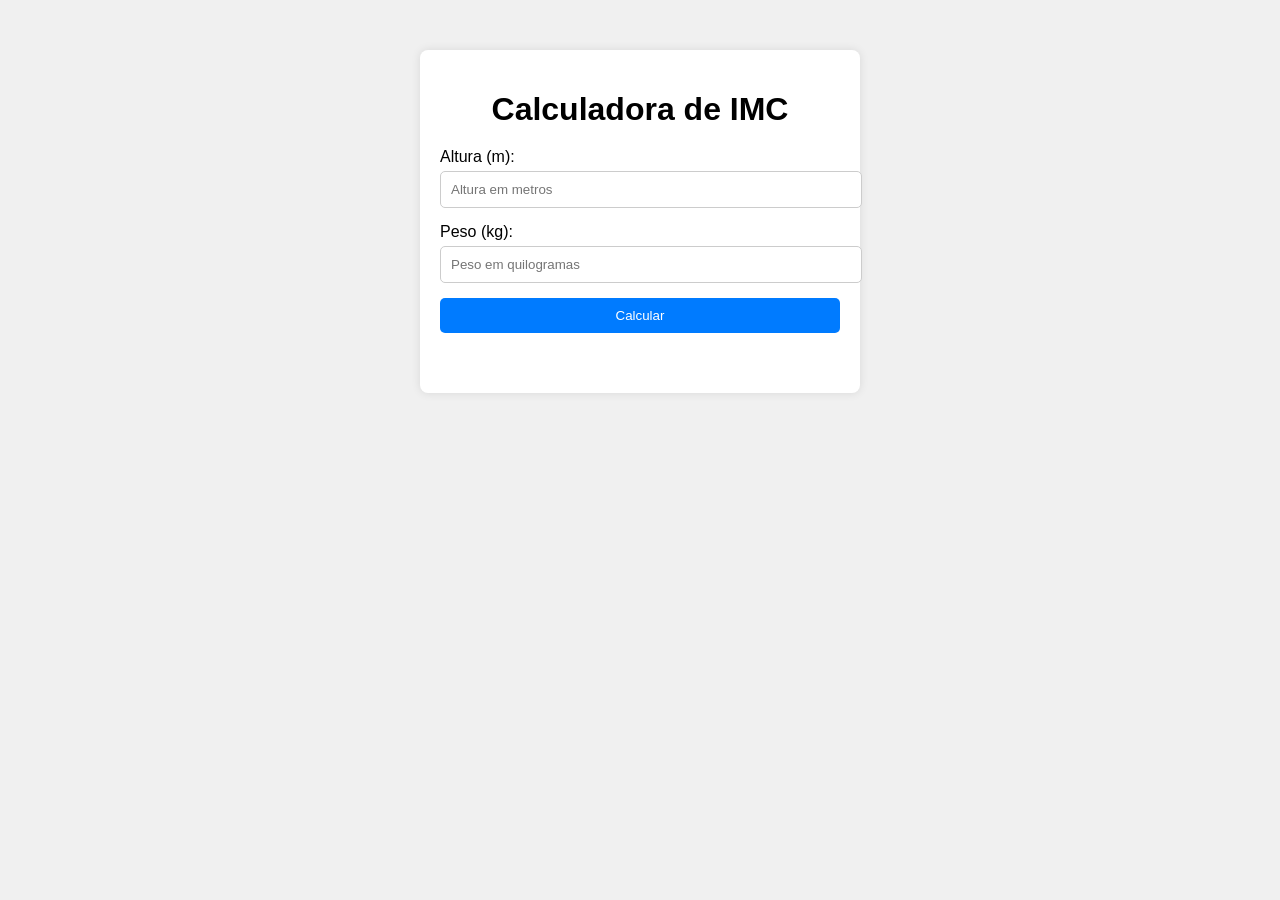
<file: index.html>
<!DOCTYPE html>
<html lang="pt-br">
<head>
    <meta charset="UTF-8">
    <meta name="viewport" content="width=device-width, initial-scale=1.0">
    <title>Calculadora de IMC</title>
    <link rel="stylesheet" href="styles.css">
</head>
<body>
    <div class="container">
        <h1>Calculadora de IMC</h1>
        <div class="input-group">
            <label for="altura">Altura (m):</label>
            <input type="number" id="altura" step="0.01" placeholder="Altura em metros">
        </div>
        <div class="input-group">
            <label for="peso">Peso (kg):</label>
            <input type="number" id="peso" step="0.01" placeholder="Peso em quilogramas">
        </div>
        <button id="calcular-button">Calcular</button>
        <div id="resultado"></div>
    </div>

    <div id="banner-overlay">
        <div id="banner">
            <span id="close-button">X</span>
            <h2>Oferta Especial!</h2>
            <p>Não perca esta oferta exclusiva. Clique no botão abaixo para saber mais.</p>
            <button id="cta-button" onclick="redirecionarParaPagina()">Saiba Mais</button>
        </div>
    </div>

    <script src="script.js"></script>
</body>
</html>
</file>
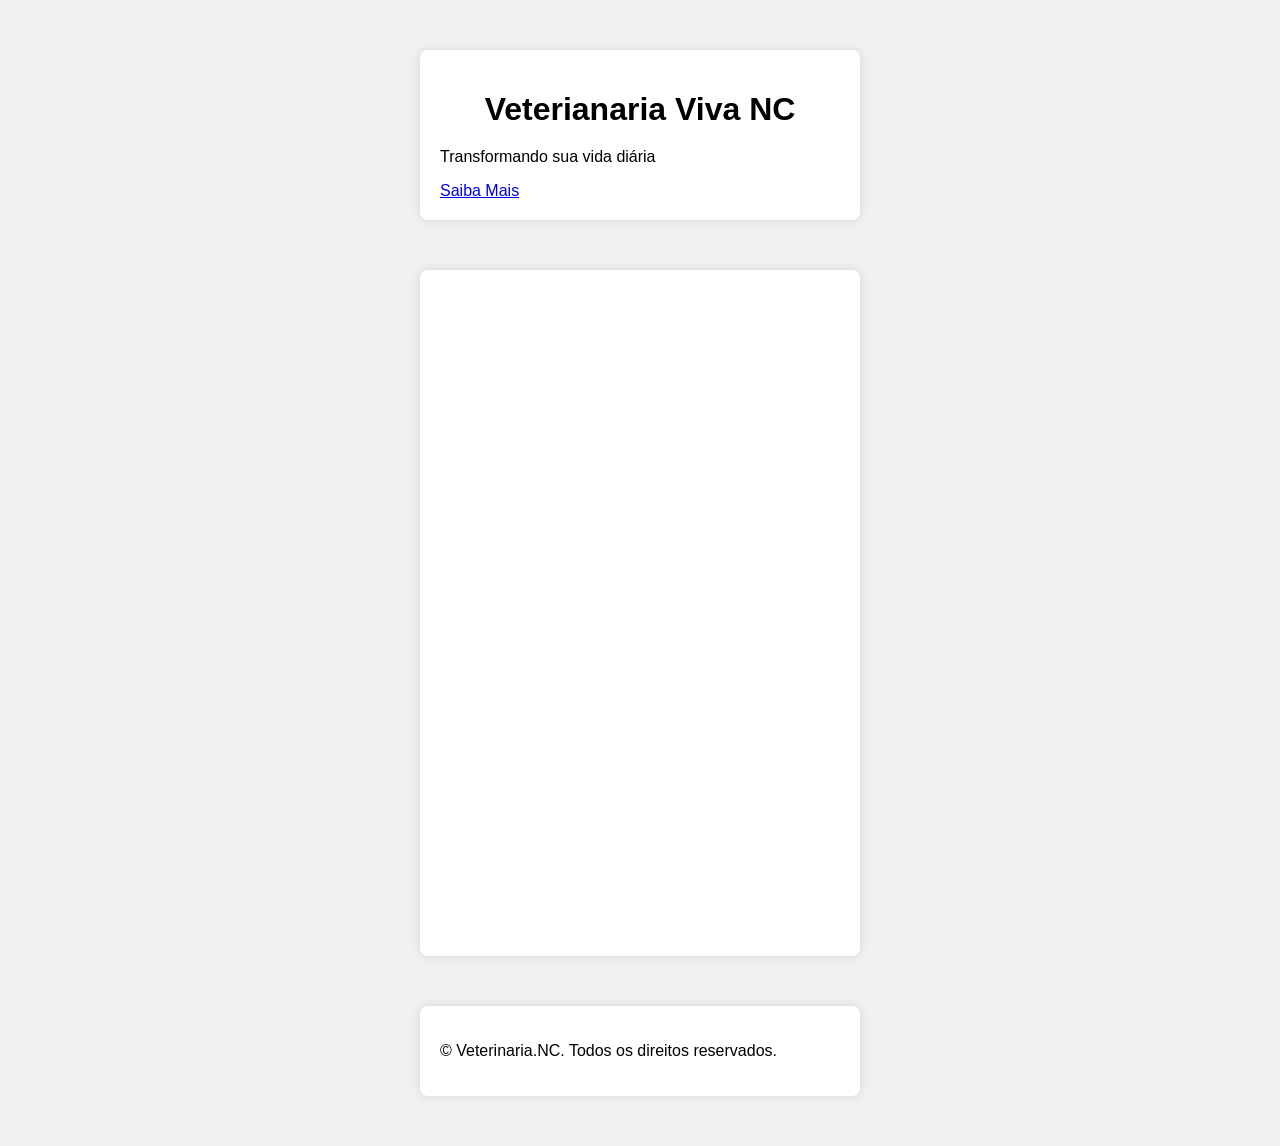
<file: pagina-de-destino.html>
<!DOCTYPE html>
<html lang="en">
<head>
  <meta charset="UTF-8">
  <meta name="viewport" content="width=device-width, initial-scale=1.0">
  <title>Veterinaria NC</title>
  <link rel="stylesheet" href="styles.css">
  <link rel="stylesheet" href="https://cdnjs.cloudflare.com/ajax/libs/font-awesome/5.15.4/css/all.min.css">
</head>
<body>
  <header id="hero">
    <div class="container">
      <h1>Veterianaria Viva NC</h1>
      <p>Transformando sua vida diária</p>
      <a href="#features" class="btn">Saiba Mais</a>
    </div>
  </header>

  

  <section id="contact">
    <div class="container">
      
      <iframe src="https://docs.google.com/forms/d/e/1FAIpQLSdq2H6CkcVm5Xq3k6MH8JBsnY9qRhk2wGNQ8XBeTvOVvNWC0Q/viewform?embedded=true" width="440" height="642" frameborder="0" marginheight="0" marginwidth="0">Carregando…</iframe>
  </section>

  <footer>
    <div class="container">
      <p>&copy; Veterinaria.NC. Todos os direitos reservados.</p>
    </div>
  </footer>

  <!-- <script src="script.js"></script> -->
</body>
</html>
</file>
<file: styles.css>
body {
    font-family: Arial, sans-serif;
    background-color: #f0f0f0;
    margin: 0;
    padding: 0;
}

.container {
    max-width: 400px;
    margin: 50px auto;
    background-color: #fff;
    padding: 20px;
    border-radius: 8px;
    box-shadow: 0 0 10px rgba(0, 0, 0, 0.1);
}

h1 {
    text-align: center;
    margin-bottom: 20px;
}

.input-group {
    margin-bottom: 15px;
}

label {
    display: block;
    margin-bottom: 5px;
}

input {
    width: 100%;
    padding: 10px;
    border-radius: 5px;
    border: 1px solid #ccc;
}

button {
    width: 100%;
    padding: 10px;
    background-color: #007bff;
    color: #fff;
    border: none;
    border-radius: 5px;
    cursor: pointer;
    transition: background-color 0.3s;
}

button:hover {
    background-color: #0056b3;
}

#resultado {
    margin-top: 20px;
    padding: 10px;
    border-radius: 5px;
    text-align: center;
}

#banner-overlay {
    display: none;
  }

  #banner {
    width: 300px;
    background-color: #fff;
    padding: 20px;
    border: 1px solid #ccc;
    border-radius: 5px;
    position: absolute;
    top: 50%;
    left: 50%;
    transform: translate(-50%, -50%);
  }

  #close-button {
    position: absolute;
    top: 10px;
    right: 10px;
    cursor: pointer;
  }
</file>
